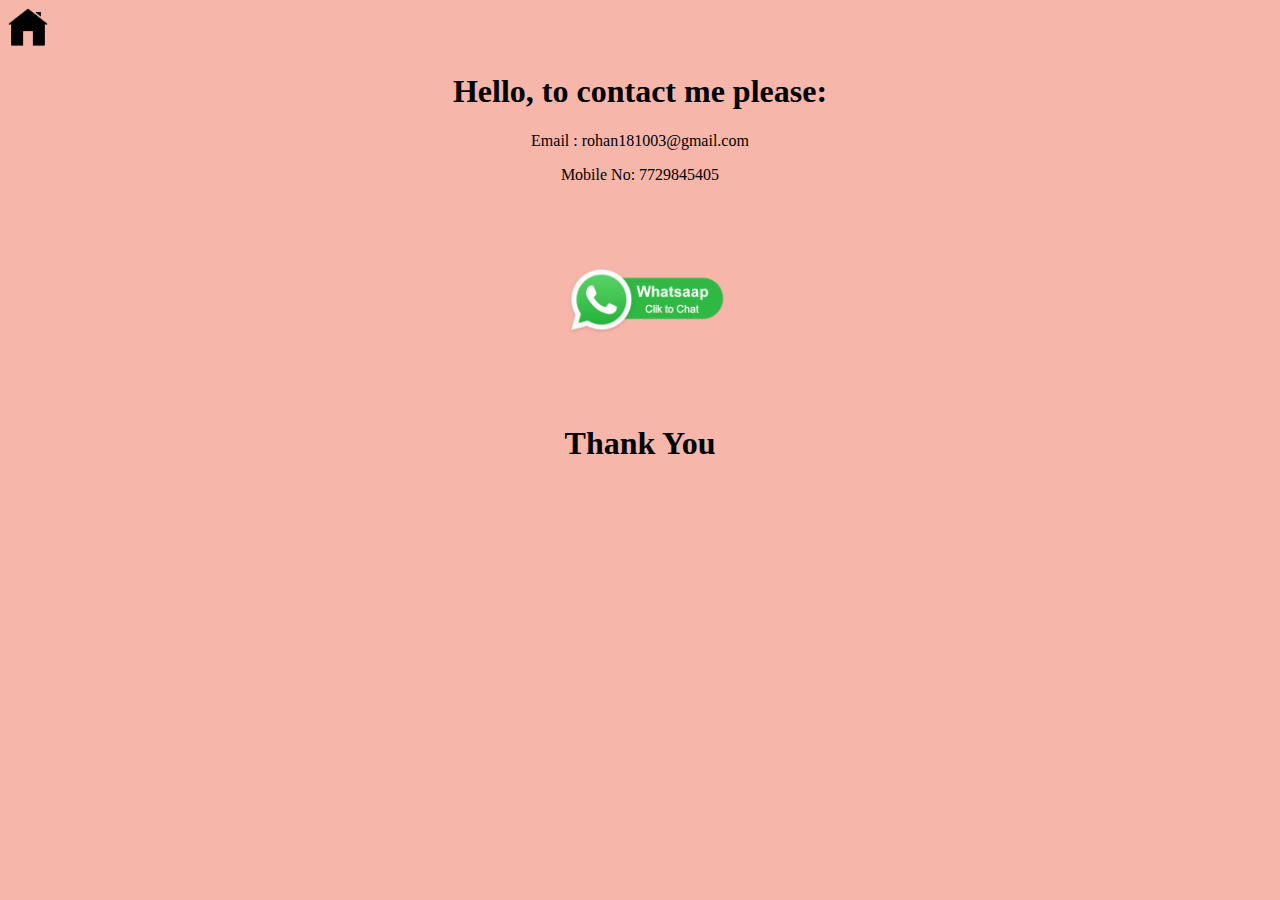
<file: contact.html>
<!DOCTYPE html>
<html lang="en">
<head>
    <meta charset="UTF-8">
    <meta http-equiv="X-UA-Compatible" content="IE=edge">
    <meta name="viewport" content="width=device-width, initial-scale=1.0">
    <link rel="stylesheet" href="./style.css">
    <a href="./index.html"><img src="./home page.png" width="40px"></a>
</head>

<body>
   
 
   
   
    <h1 class="heading">Hello, to contact me please: </h1>
     
    <p  class="heading2">Email : rohan181003@gmail.com</p>
    <p class="heading2">Mobile No: 7729845405</p>
    <center>
    <a href="https://wa.me/7729845405" target="_blank"> <img class="whatsapp" alt="Chat on WhatsApp" src="./whatsapp.png" />
    </a>
</center>
   
    
    <h1 class="heading">Thank You</h1>
    

    

   
   






    
</body>


</html>
</file>
<file: style.css>
*{
    background-color: rgb(247, 182, 170);
}

.heading{
    
    text-align: center;

    
}
#pfp{
   border-radius: 200px; 
   width: 200px;
   border: 5px solid black;
}
.about{
    font-size: x-large;
    font-weight: 500;
    font-style: oblique;
}
.profiles{
    padding: 10px;
}
.skills{
    width: 80px;
    padding: 20px;
    background-color: rgba(157, 70, 211, 0.63);
    border-radius: 80px;
}
.whatsapp{
   
   width: 200px;

}
.heading2{
    text-align: center;
    font-weight: 100;
}
</file>
